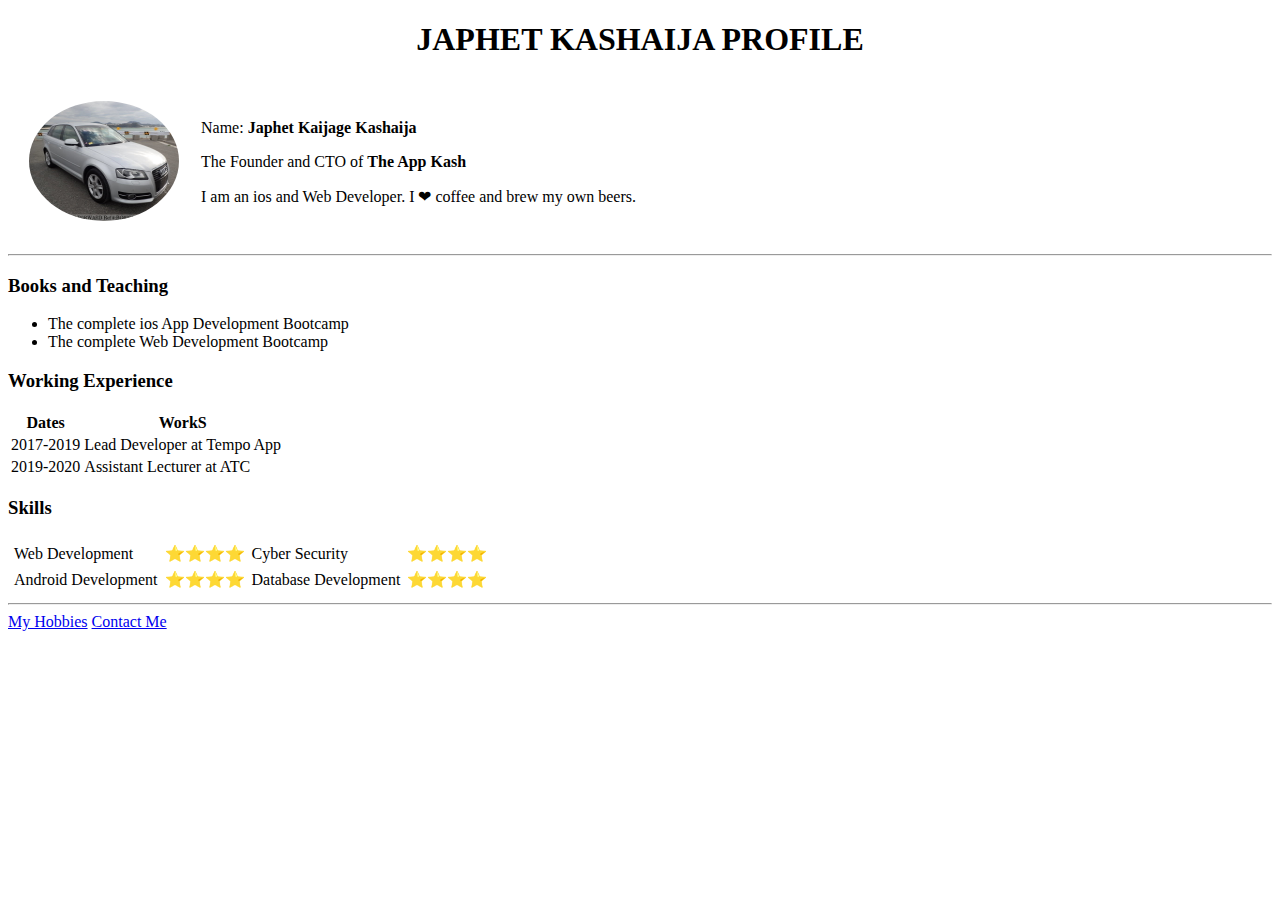
<file: index.html>
<!DOCTYPE html>
<html lang="en" dir="ltr">

<head>
  <meta charset="utf-8">
  <title>KASH Personal Site</title>
  <link rel="stylesheet" href="style_sheet.css">
</head>

<body>
  <center>
    <h1>JAPHET KASHAIJA PROFILE</h1>
  </center>
  <table cellspacing="20">
    <tr>
      <td><img src="image1.jpg" alt="Audio A3" height="120" width="150" /></td>
      <td><p>Name: <strong>Japhet Kaijage Kashaija</strong></p>
      <p>The Founder and CTO of <strong>The App Kash</strong></p>
    <p>I am an ios and Web Developer. I ❤ coffee and brew my own beers. </p></td>
    </tr>
  </table>
<hr />
<h3>Books and Teaching</h3>
<ul>
    <li>The complete ios App Development Bootcamp</li>
    <li>The complete Web Development Bootcamp</li>
</ul>
<h3>Working Experience</h3>
<table >
  <thead>
    <tr>
      <th>Dates</th>
      <th>WorkS</th>
    </tr>
  </thead>
  <tr>
    <td>2017-2019</td>
    <td>Lead Developer at Tempo App</td>
  </tr>
  <tr>
    <td>2019-2020</td>
    <td>Assistant Lecturer at ATC</td>
  </tr>
</table>

<h3>Skills</h3>
<table cellspacing="5" >
  <tr>
    <td>Web Development</td>
    <td>⭐⭐⭐⭐</td>
    <td>Cyber Security</td>
    <td>⭐⭐⭐⭐</td>
  </tr>
  <tr>
    <td>Android Development</td>
    <td>⭐⭐⭐⭐</td>
    <td>Database Development</td>
    <td>⭐⭐⭐⭐</td>
  </tr>
</table>
  <hr />
<a href="myhobbies.html">My Hobbies</a>
<a href="contact.html">Contact Me</a>
</body>

</html>
</file>
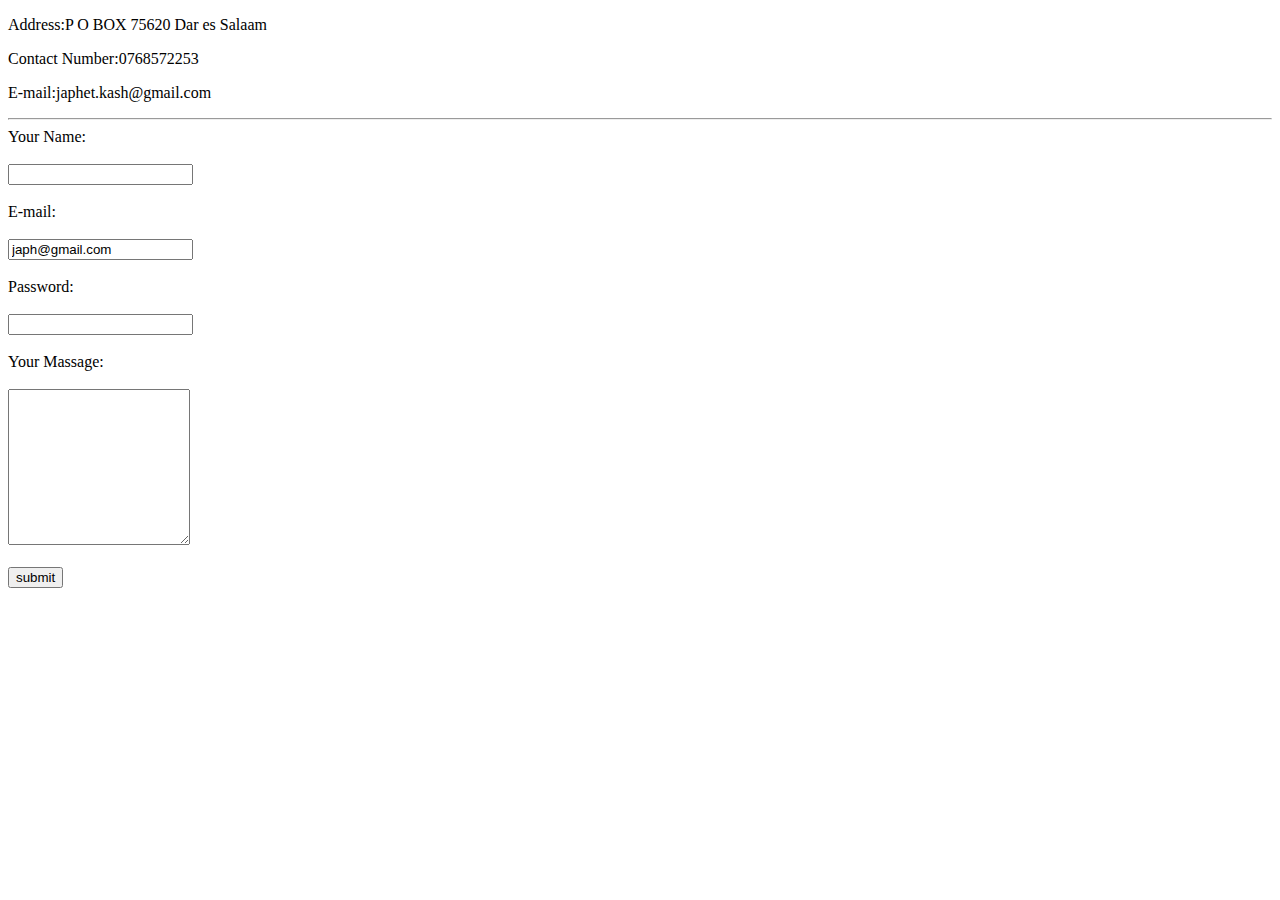
<file: contact.html>
<!DOCTYPE html>
<html lang="en" dir="ltr">
  <head>
    <meta charset="utf-8">
    <title>My Contact Details</title>
  </head>
  <body>
    <p>Address:P O BOX 75620 Dar es Salaam</p>
    <p>Contact Number:0768572253</p>
    <p>E-mail:japhet.kash@gmail.com</p>
<hr>
  <form class="" action="mailto:https://mail.google.com/mail/u/0/#inbox?compose=new" method="post" enctype="text/plain">
    <label for="">Your Name:</label><br /><br />
    <input type="text" name="yourName" value=""> <br /><br />
    <label for="">E-mail:</label>&nbsp;&nbsp;&nbsp;&nbsp;&nbsp;&nbsp;<br /><br />
    <input type="email" name="yourEmail" value="japh@gmail.com"><br /><br />
    <label for="">Password:</label> <br /><br />
    <input type="password" name="yourPassword" value=""><br /><br />
    <label for="">Your Massage:</label><br /><br />
    <textarea name="yourMassage" rows="10" cols="20"></textarea><br /><br />
    <input type="submit" name="" value="submit">
  </form>
  </body>
</html>
</file>
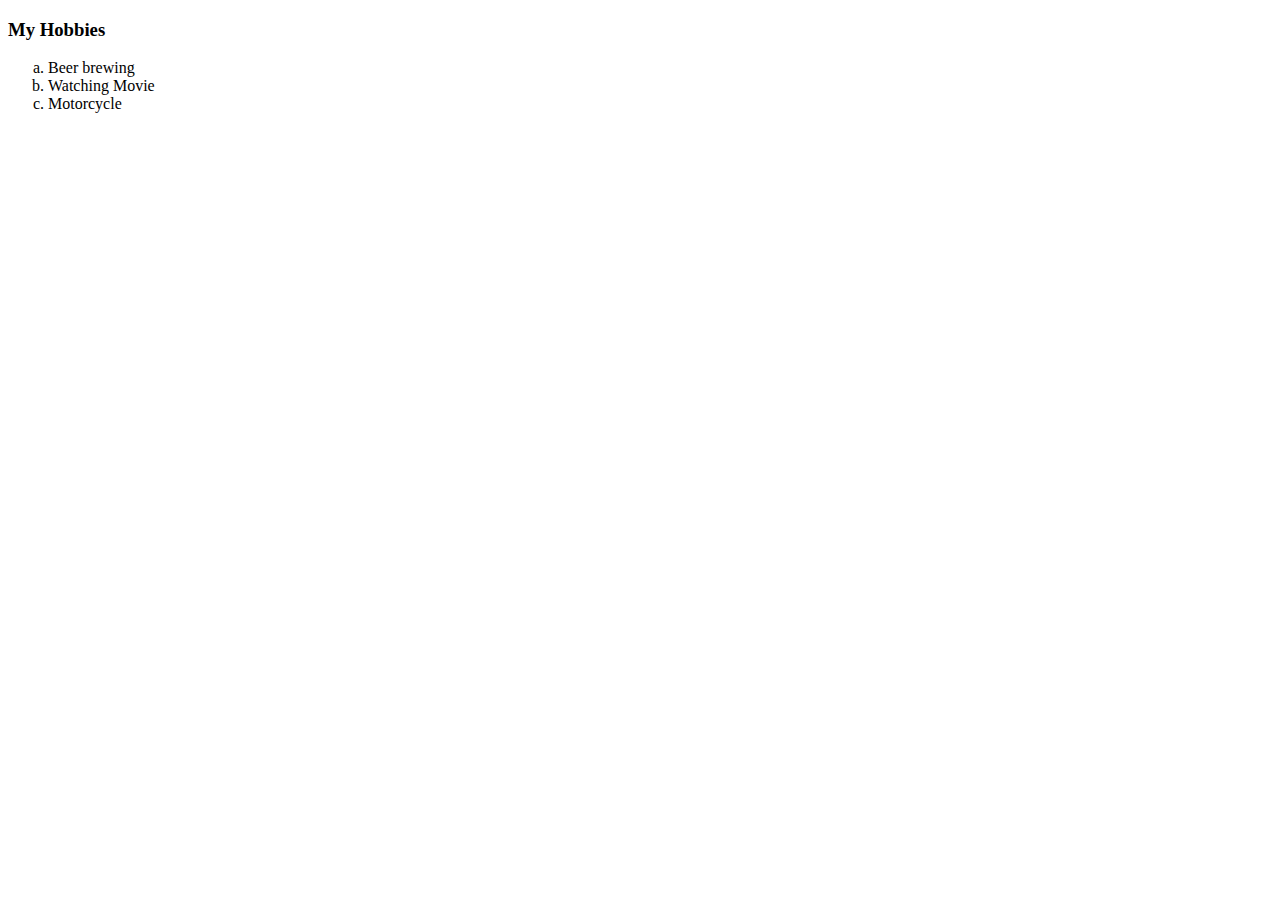
<file: myhobbies.html>
<!DOCTYPE html>
<html lang="en" dir="ltr">
  <head>
    <meta charset="utf-8">
    <title>My Hobbies</title>
  </head>
  <body>
    <h3>My Hobbies</h3>
    <ol type="a">
        <li>Beer brewing</li>
        <li>Watching Movie</li>
        <li>Motorcycle</li>
    </ol>
  </body>
</html>
</file>
<file: style_sheet.css>
img {
  border-radius: 80%;
}
</file>
